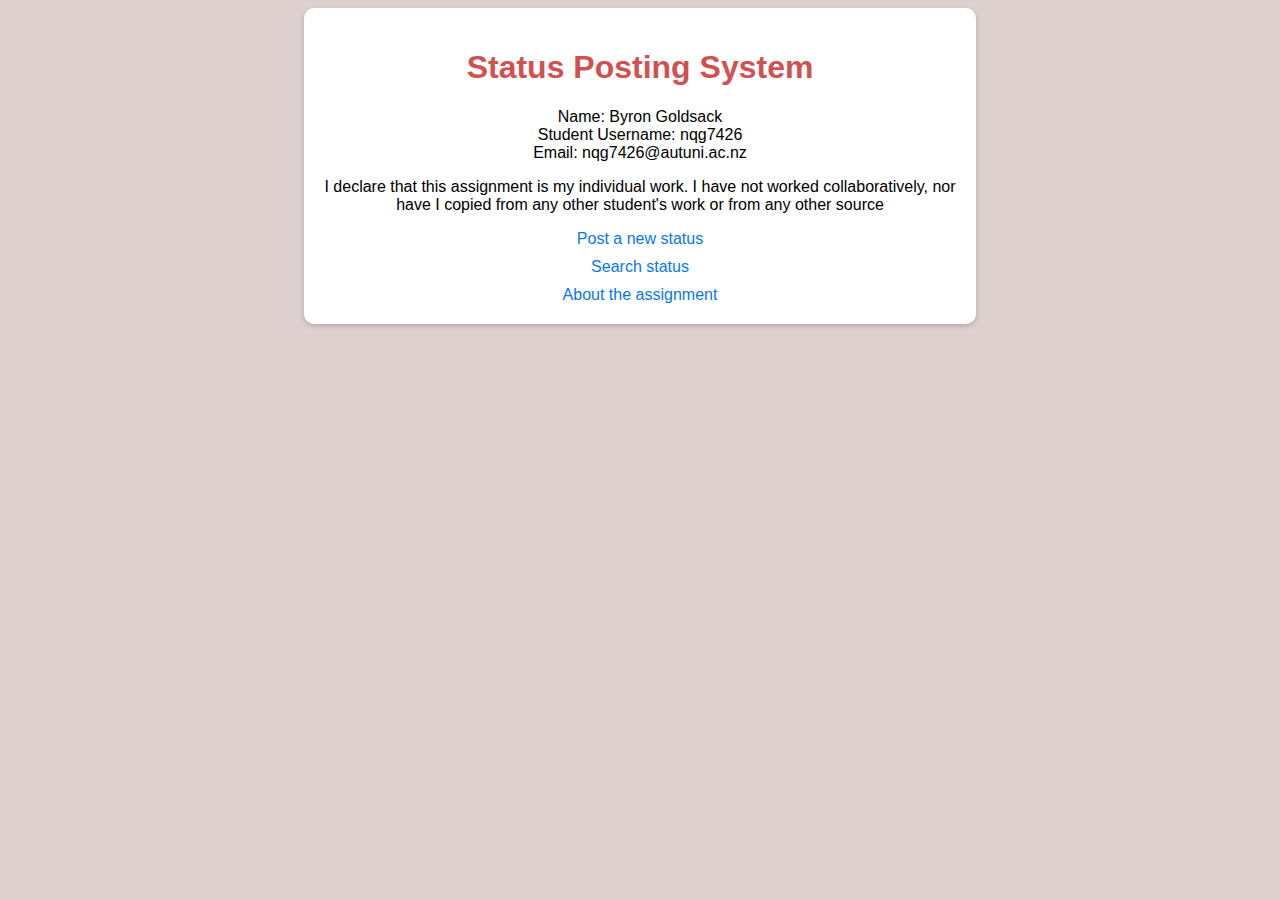
<file: index.html>
<!DOCTYPE html>
<html lang="en">
<head>
    <meta charset="UTF-8">
    <meta http-equiv="X-UA-Compatible" content="IE=edge">
    <meta name="viewport" content="width=device-width, initial-scale=1.0">
    <link rel="stylesheet" href="style.css">
    <title>Status Posting System</title>
</head>
<body>
    <div class="content">
        <h1>Status Posting System</h1>

        <p>Name: Byron Goldsack</br>Student Username: nqg7426</br>Email: nqg7426@autuni.ac.nz</p>
        <p>I declare that this assignment is my individual work. I have not worked collaboratively, nor have I
            copied from any other student's work or from any other source</p>

        <a href="http://nqg7426.cmslamp14.aut.ac.nz/assign1/poststatusform.php">Post a new status</a>
        <a href="http://nqg7426.cmslamp14.aut.ac.nz/assign1/searchstatusform.html">Search status</a>
        <a href="http://nqg7426.cmslamp14.aut.ac.nz/assign1/about.html">About the assignment</a>
    </div>
</body>
</html>
</file>
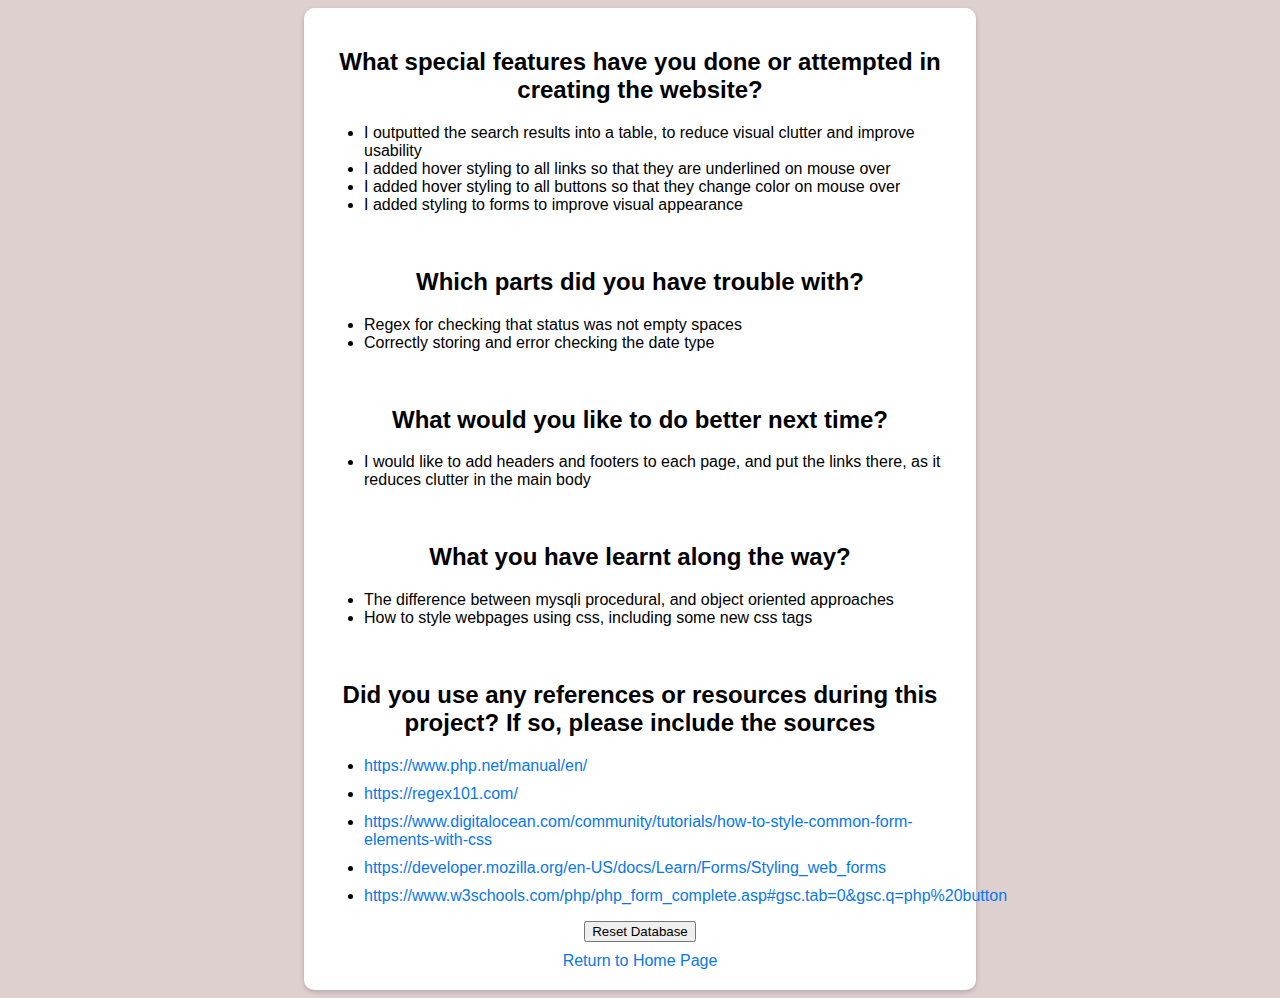
<file: about.html>
<!DOCTYPE html>
<html lang="en">
<head>
    <meta charset="UTF-8">
    <meta http-equiv="X-UA-Compatible" content="IE=edge">
    <meta name="viewport" content="width=device-width, initial-scale=1.0">
    <link rel="stylesheet" href="style.css">
    <title>About this assignment</title>
</head>
<body>
    <div class="content">
        <h2>What special features have you done or attempted in creating the website?</h2>
            <ul>
                <li>I outputted the search results into a table, to reduce visual clutter and improve usability</li>
                <li>I added hover styling to all links so that they are underlined on mouse over</li>
                <li>I added hover styling to all buttons so that they change color on mouse over</li>
                <li>I added styling to forms to improve visual appearance</li>
            </ul><br>

            <h2>Which parts did you have trouble with?</h2>
            <ul>
                <li>Regex for checking that status was not empty spaces</li>
                <li>Correctly storing and error checking the date type</li>
            </ul><br>

            <h2>What would you like to do better next time?</h2>
            <ul>
                <li>I would like to add headers and footers to each page, and put the links there, as it reduces clutter in the main body</li>
            </ul><br>

            <h2>What you have learnt along the way?</h2>
            <ul>
                <li>The difference between mysqli procedural, and object oriented approaches</li>
                <li>How to style webpages using css, including some new css tags</li>
            </ul><br>

            <h2>Did you use any references or resources during this project? If so, please include the sources</h2>
            <ul>
                <li><a>https://www.php.net/manual/en/</a></li>
                <li><a>https://regex101.com/</a></li>
                <li><a>https://www.digitalocean.com/community/tutorials/how-to-style-common-form-elements-with-css</a></li>
                <li><a>https://developer.mozilla.org/en-US/docs/Learn/Forms/Styling_web_forms</a></li>
                <li><a>https://www.w3schools.com/php/php_form_complete.asp#gsc.tab=0&gsc.q=php%20button</a></li>
            </ul>
        <form method = "post" action="resetdb.php">
            <button type="submit">Reset Database</button>
        </form>
        <a href='http://nqg7426.cmslamp14.aut.ac.nz/assign1/index.html'>Return to Home Page</a>
    </div>  
</body>
</html>
</file>
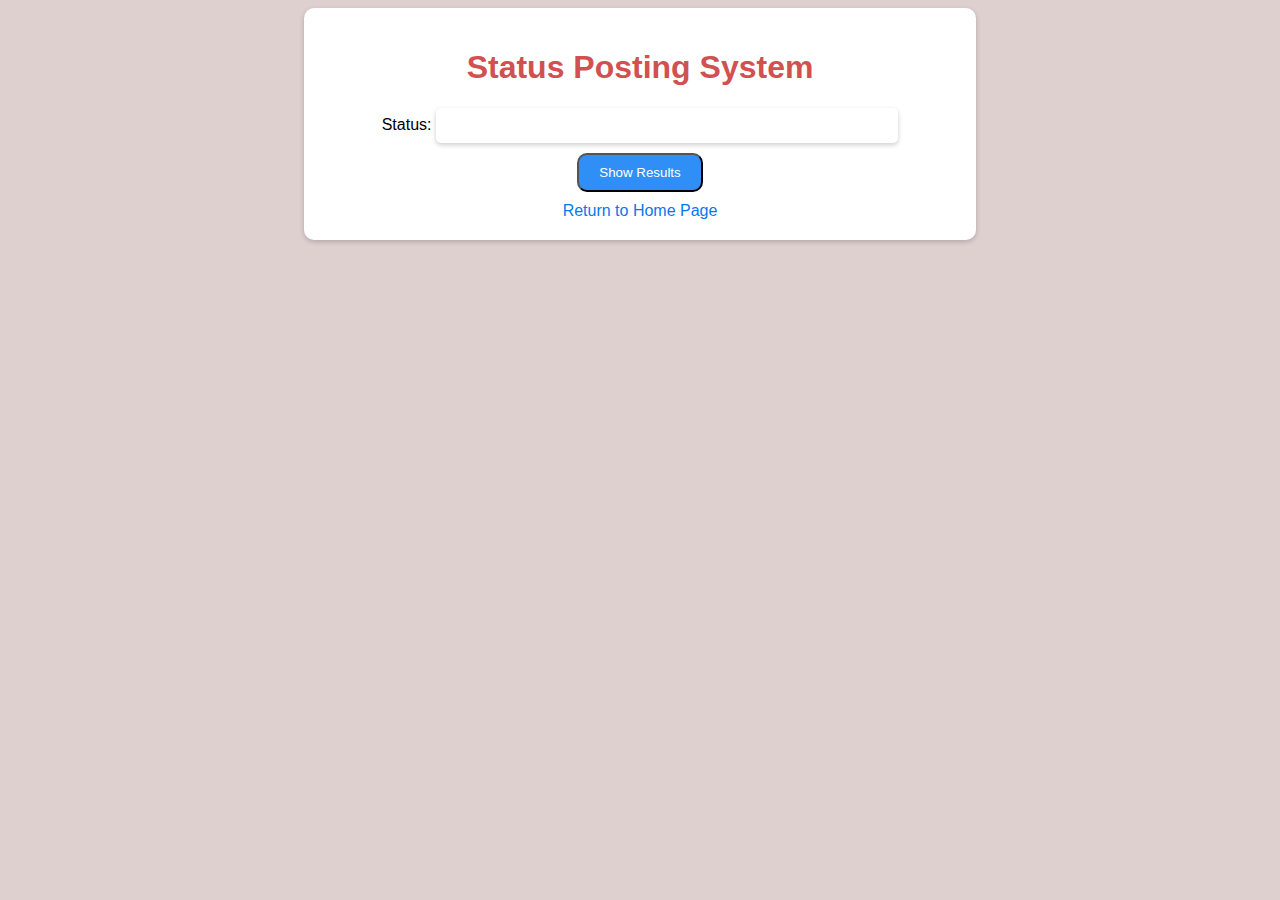
<file: searchstatusform.html>
<!DOCTYPE html>
<html lang="en">
<head>
    <meta charset="UTF-8">
    <meta http-equiv="X-UA-Compatible" content="IE=edge">
    <meta name="viewport" content="width=device-width, initial-scale=1.0">
    <link rel="stylesheet" href="style.css">
    <title>Search status</title>
</head>
<body>
    <div class="content">
        <h1>Status Posting System</h1> 
        <form action="searchstatusprocess.php" method="get">
            <label>Status: <input type="text" name="Search" required></label>
            <input type="submit" value="Show Results">
        </form>
        <a href="http://nqg7426.cmslamp14.aut.ac.nz/assign1/index.html">Return to Home Page</a>
    </div>
</body>
</html>
</file>
<file: style.css>
body {
    background-color: #decfcffb;
    font-family: Arial, sans-serif;
    text-align: center;
  }
  
  .content {
    width: 50%;
    margin: auto;
    padding: 20px;
    background-color: #fff;
    border-radius: 10px;
    box-shadow: 0px 2px 5px rgba(10, 10, 10, 0.2);
  }

  h1 {
    text-align: center;
    color: #d15151 !important;
  }
   
  input[type="text"],
  input[type="date"] {
    width: 70%;
    padding: 10px;
    border: none;
    border-radius: 5px;
    margin-bottom: 10px;
    box-shadow: 0px 2px 5px rgba(10, 10, 10, 0.2);
  }
  
  input[type="radio"],
  input[type="checkbox"] {
    margin-right: 5px;
    display: inline-block;
  }

  input[type="radio"] + label,
  input[type="checkbox"] + label {
    margin-bottom: 12px;
    display: inline-block;
    margin-right: 6px;
  }
  
  input[type="submit"] {
    background-color: #2f8ff6;
    color: #fff;
    padding: 10px 20px;
    border-radius: 10px;
    cursor: pointer;
  }
  
  input[type="submit"]:hover {
    background-color: #015aba;
  }
  
  a {
    display: block;
    margin-top: 10px;
    text-align: center;
    color: #0777ee;
    text-decoration: none;
  }
  
  a:hover {
    text-decoration: underline;
  }

  table {
    border-collapse: collapse;
    width: 100%;
  }

  th, td {
    text-align: left;
    padding: 10px;
    border: 1px solid #000000;
  }

  th {
    background-color: #f2f2f2;
  }

  ul, li, li a {
    text-align: left;
  }
</file>
